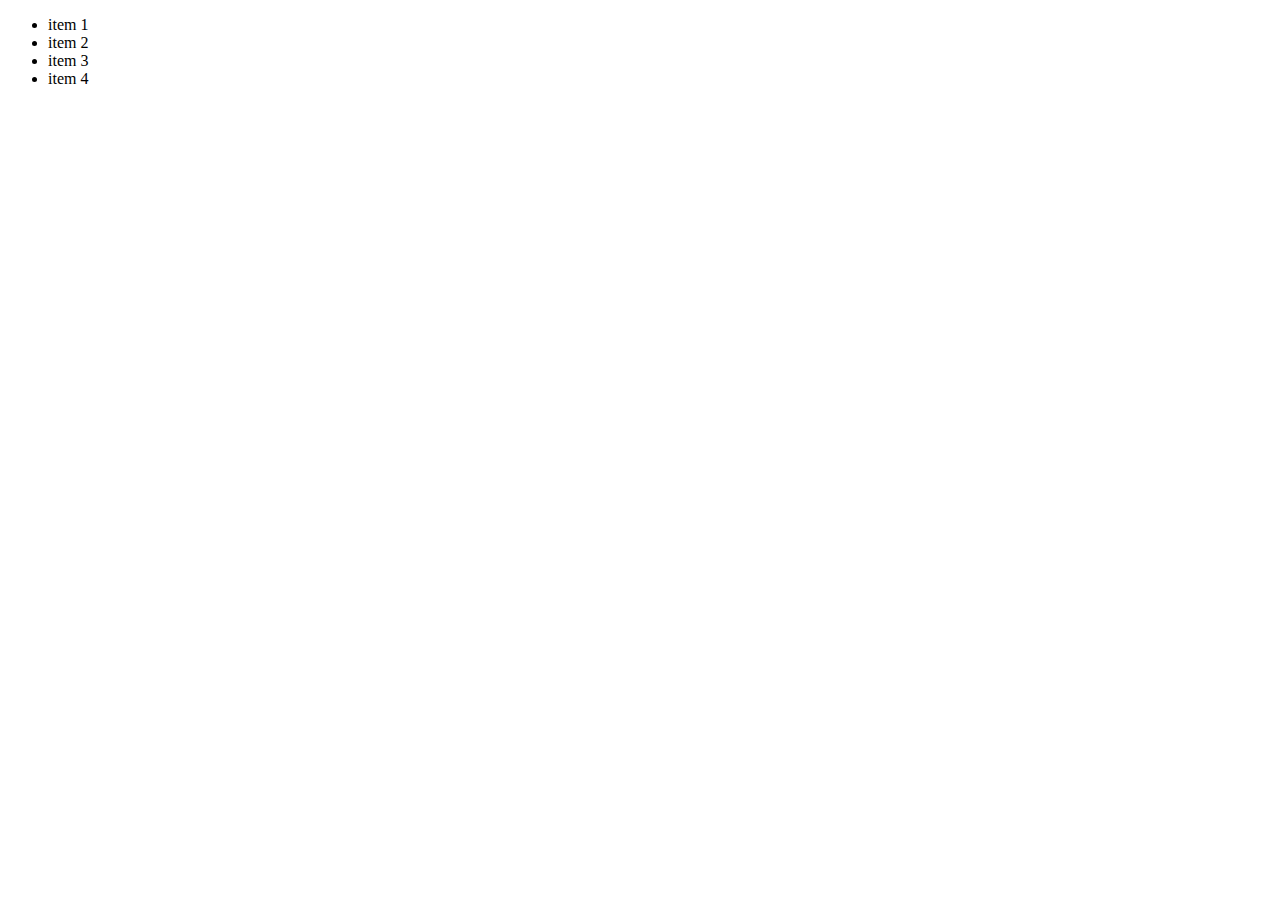
<file: index.html>
<!DOCTYPE html>
<html lang="en">
<head>
    <meta charset="UTF-8">
    <meta name="viewport" content="width=device-width, initial-scale=1.0">
    <meta http-equiv="X-UA-Compatible" content="ie=edge">
    <title>Document</title>
</head>
<body>
    <ul>
        <li>item 1</li>
        <li>item 2</li>
        <li>item 3</li>
        <li>item 4</li>
    </ul>
</body>
</html>
</file>
